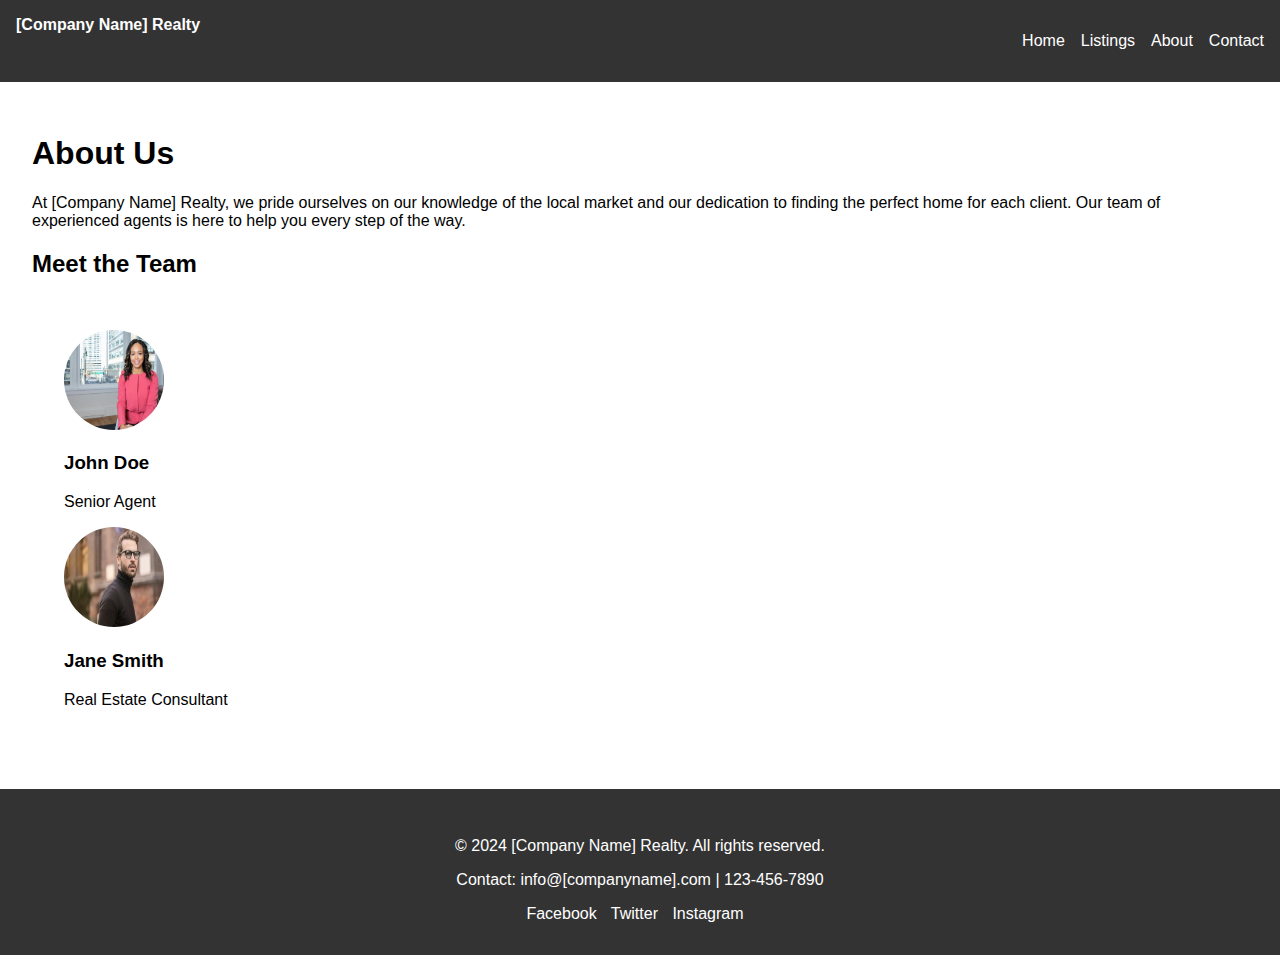
<file: gpt-realestate/about.html>
<!DOCTYPE html>
<html lang="en">

<head>
    <meta charset="UTF-8">
    <meta http-equiv="X-UA-Compatible" content="IE=edge">
    <meta name="viewport" content="width=device-width, initial-scale=1.0">
    <link rel="stylesheet" href="style.css">
    <title>About Us - House Realty</title>
</head>

<body>
    <!-- Navigation -->
    <header>
        <nav>
            <a href="index.html" class="logo">[Company Name] Realty</a>
            <ul>
                <li><a href="index.html">Home</a></li>
                <li><a href="listings.html">Listings</a></li>
                <li><a href="about.html">About</a></li>
                <li><a href="contact.html">Contact</a>
            </ul>
        </nav>
    </header>

    <!-- About Section -->
    <section class="about-section">
        <h1>About Us</h1>
        <p>At [Company Name] Realty, we pride ourselves on our knowledge of the local market and our dedication to finding the perfect home for each client. Our team of experienced agents is here to help you every step of the way.</p>
        
        <!-- Team Members -->
        <h2>Meet the Team</h2>
        <div class="team-grid">
            <div class="team-member">
                <img src="images/team-member1.jpg" alt="Team Member 1">
                <h3>John Doe</h3>
                <p>Senior Agent</p>
            </div>
            <div class="team-member">
                <img src="images/team-member2.jpg" alt="Team Member 2">
                <h3>Jane Smith</h3>
                <p>Real Estate Consultant</p>
            </div>
            <!-- Add more team members as needed -->
        </div>
    </section>

    <!-- Footer -->
    <footer>
        <div class="footer-info">
            <p>&copy; 2024 [Company Name] Realty. All rights reserved.</p>
            <p>Contact: info@[companyname].com | 123-456-7890</p>
            <div class="social-media">
                <a href="#">Facebook</a>
                <a href="#">Twitter</a>
                <a href="#">Instagram</a>
            </div>
        </div>
    </footer>
</body>

</html>
</file>
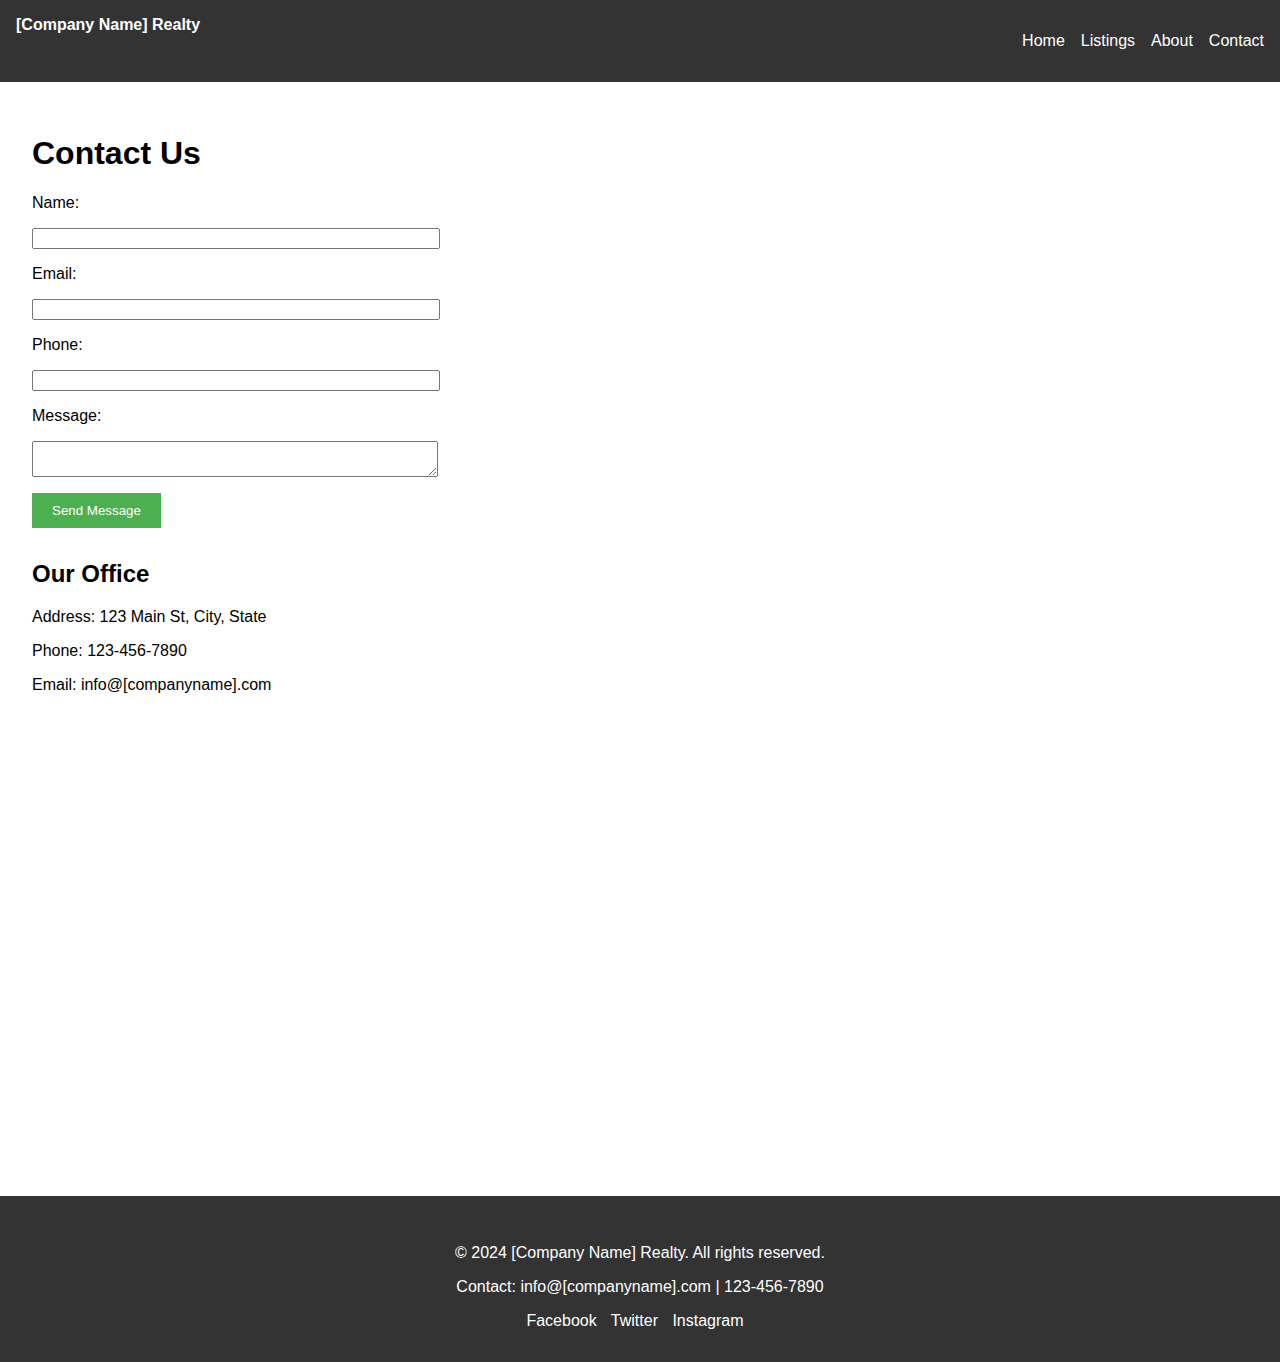
<file: gpt-realestate/contact.html>
<!DOCTYPE html>
<html lang="en">

<head>
    <meta charset="UTF-8">
    <meta http-equiv="X-UA-Compatible" content="IE=edge">
    <meta name="viewport" content="width=device-width, initial-scale=1.0">
    <link rel="stylesheet" href="style.css">
    <title>Contact - House Realty</title>
</head>

<body>
    <!-- Navigation -->
    <header>
        <nav>
            <a href="index.html" class="logo">[Company Name] Realty</a>
            <ul>
                <li><a href="index.html">Home</a></li>
                <li><a href="listings.html">Listings</a></li>
                <li><a href="about.html">About</a></li>
                <li><a href="contact.html">Contact</a></li>
            </ul>
        </nav>
    </header>

    <!-- Contact Form -->
    <section class="contact-section">
        <h1>Contact Us</h1>
        <form action="#" method="POST">
            <label for="name">Name:</label>
            <input type="text" id="name" name="name" required>

            <label for="email">Email:</label>
            <input type="email" id="email" name="email" required>

            <label for="phone">Phone:</label>
            <input type="tel" id="phone" name="phone">

            <label for="message">Message:</label>
            <textarea id="message" name="message" required></textarea>

            <button type="submit" class="btn">Send Message</button>
        </form>

        <!-- Company Contact Info -->
        <div class="company-contact-info">
            <h2>Our Office</h2>
            <p>Address: 123 Main St, City, State</p>
            <p>Phone: 123-456-7890</p>
            <p>Email: info@[companyname].com</p>
        </div>

        <!-- Map -->
        <div class="map">
            <!-- Embed a map showing your office location here -->
            <iframe src="https://www.google.com/maps/embed" width="600" height="450" style="border:0;" allowfullscreen="" loading="lazy"></iframe>
        </div>
    </section>

    <!-- Footer -->
    <footer>
        <div class="footer-info">
            <p>&copy; 2024 [Company Name] Realty. All rights reserved.</p>
            <p>Contact: info@[companyname].com | 123-456-7890</p>
            <div class="social-media">
                <a href="#">Facebook</a>
                <a href="#">Twitter</a>
                <a href="#">Instagram</a>
            </div>
        </div>
    </footer>
</body>

</html>
</file>
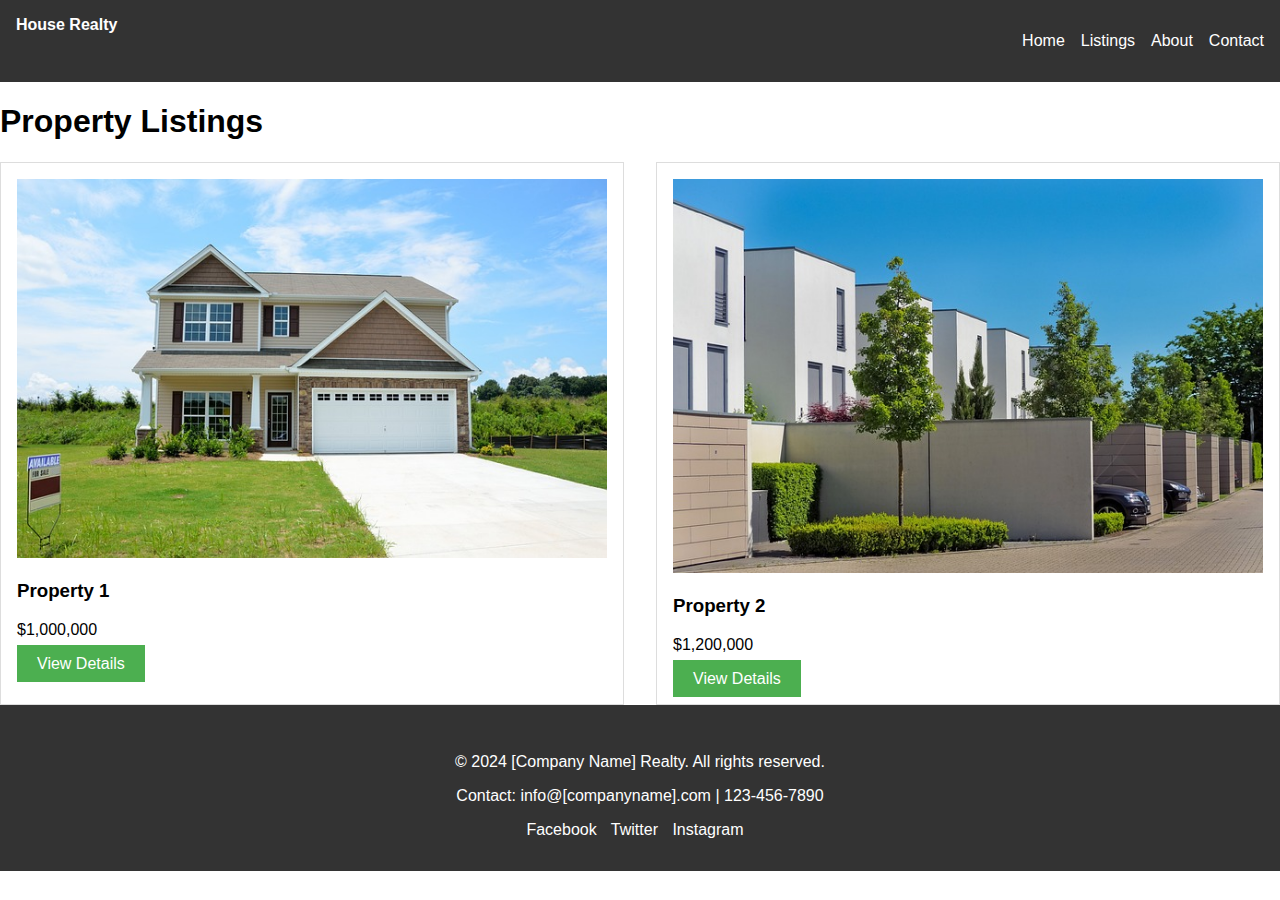
<file: gpt-realestate/listings.html>
<!DOCTYPE html>
<html lang="en">

<head>
    <meta charset="UTF-8">
    <meta http-equiv="X-UA-Compatible" content="IE=edge">
    <meta name="viewport" content="width=device-width, initial-scale=1.0">
    <link rel="stylesheet" href="style.css">
    <title>Listings - House Realty</title>
</head>

<body>
    <!-- Navigation -->
    <header>
        <nav>
            <a href="index.html" class="logo">House Realty</a>
            <ul>
                <li><a href="index.html">Home</a></li>
                <li><a href="listings.html">Listings</a></li>
                <li><a href="about.html">About</a></li>
                <li><a href="contact.html">Contact</a></li>
            </ul>
        </nav>
    </header>

    <!-- Listings Section -->
    <section class="listings-section">
        <h1>Property Listings</h1>
        <div class="listings-grid">
            <div class="listing">
                <img src="images/property1.jpg" alt="Property 1">
                <h3>Property 1</h3>
                <p>$1,000,000</p>
                <a href="images/property1.jpg" class="btn">View Details</a>
            </div>
            <div class="listing">
                <img src="images/property2.jpg" alt="Property 2">
                <h3>Property 2</h3>
                <p>$1,200,000</p>
                <a href="images/property2.jpg" class="btn">View Details</a>
            </div>
            <!-- Add more listings as needed -->
        </div>
    </section>

    <!-- Footer -->
    <footer>
        <div class="footer-info">
            <p>&copy; 2024 [Company Name] Realty. All rights reserved.</p>
            <p>Contact: info@[companyname].com | 123-456-7890</p>
            <div class="social-media">
                <a href="#">Facebook</a>
                <a href="#">Twitter</a>
                <a href="#">Instagram</a>
            </div>
        </div>
    </footer>
</body>

</html>
</file>
<file: gpt-realestate/style.css>
/* General Styles */
body {
    font-family: Arial, sans-serif;
    margin: 0;
    padding: 0;
}

header, footer {
    background-color: #333;
    color: white;
}

a {
    text-decoration: none;
    color: white;
}

/* Navigation */
nav {
    display: flex;
    justify-content: space-between;
    padding: 1rem;
}

nav ul {
    display: flex;
    list-style: none;
}

nav ul li {
    margin-left: 1rem;
}

.logo {
    font-weight: bold;
}

/* Hero Section */
.hero {
    position: relative;
    text-align: center;
    color: white;
}

.hero img {
    width: 100%;
    height: auto;
}

.hero-text {
    position: absolute;
    top: 50%;
    left: 50%;
    transform: translate(-50%, -50%);
}

.btn {
    background-color: #4CAF50;
    color: white;
    padding: 10px 20px;
    border: none;
    cursor: pointer;
    text-align: center;
}

.btn:hover {
    background-color: #45a049;
}

/* Featured Listings */
.featured-listings {
    padding: 2rem;
}

.listings-grid {
    display: flex;
    gap: 2rem;
}

.listing {
    border: 1px solid #ddd;
    padding: 1rem;
}

.listing img {
    width: 100%;
    height: auto;
}

/* About Section */
.about-section, .team-grid {
    padding: 2rem;
}

.team-member {
    margin-bottom: 1rem;
}

.team-member img {
    width: 100px;
    height: 100px;
    border-radius: 50%;
}

/* Contact Section */
.contact-section {
    padding: 2rem;
}

.contact-section form {
    max-width: 400px;
    margin-bottom: 2rem;
}

.contact-section label, 
.contact-section input, 
.contact-section textarea {
    display: block;
    width: 100%;
    margin-bottom: 1rem;
}

/* Footer */
footer {
    text-align: center;
    padding: 1rem;
}

.footer-info {
    padding: 1rem;
}

.footer-info .social-media a {
    margin-right: 10px;
}


@media (max-width: 768px) {
    /* Styles for mobile devices */
    nav ul {
        flex-direction: column;
        align-items: center;
    }
    .hero-text {
        font-size: 1.5rem;
    }
    .listings-grid {
        flex-direction: column;
        gap: 1rem;
    }
}

/* Adding transition to buttons */
.btn {
    transition: background-color 0.3s ease;
}

.btn:hover {
    background-color: #45a049;
}
</file>
